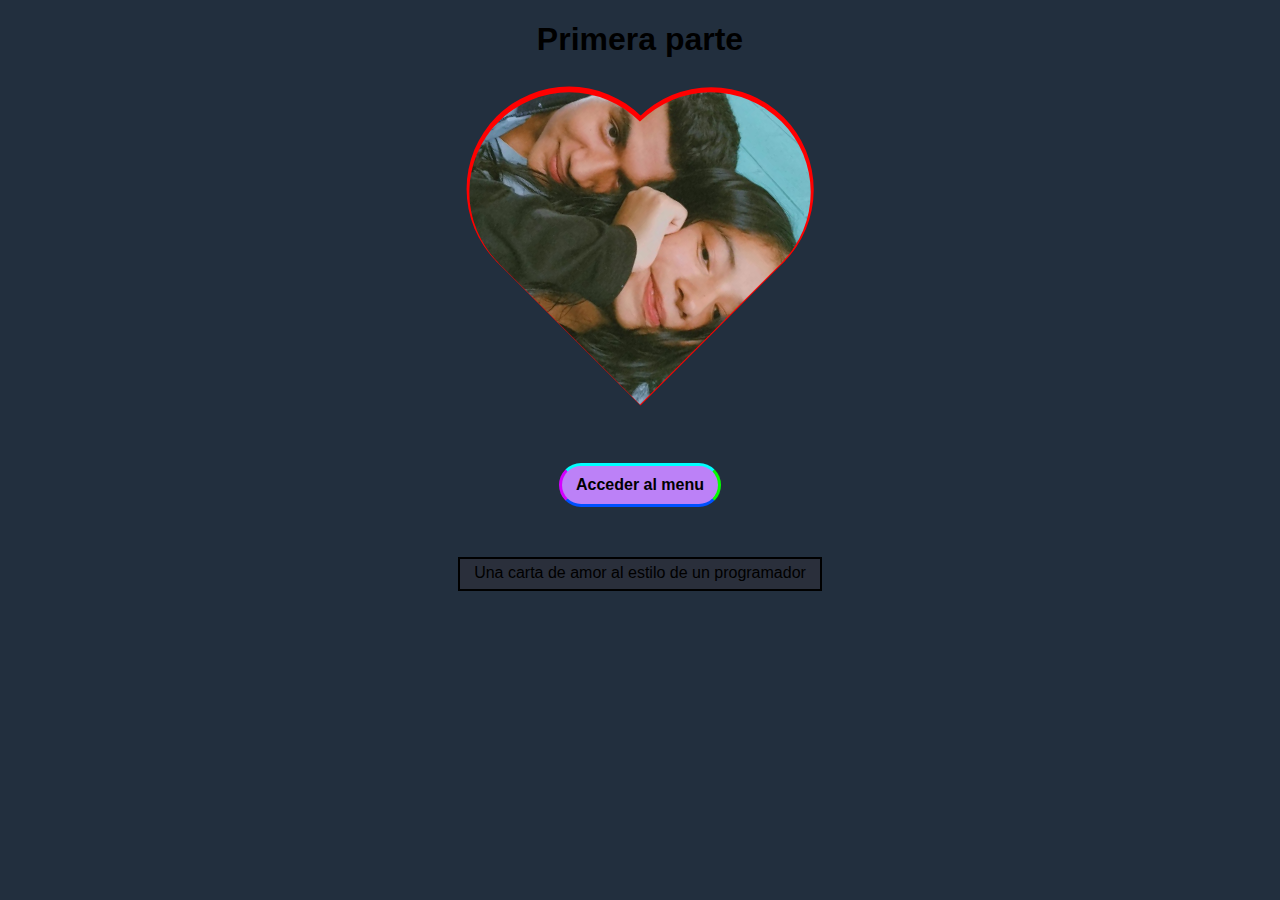
<file: index.html>
<!DOCTYPE html>
<html lang="es">
<head>
    <meta charset="UTF-8">
    <meta name="viewport" content="width=device-width, initial-scale=1.0">
    <title>Para mi novia</title>
    <link rel="stylesheet" type="text/css" href="estilo.css">
</head>
<body>
    <h1 class="titulos">Primera parte</h1>
    <div class="heart2"></div>
    <div class="heart"></div>
    <div class="segunda">
        <button class="button">
            <a href="Menu/1Programas/menu.html"> Acceder al menu</a>
        </button>
    </div>
    <div class="marco">
        <div class="texto">Una carta de amor al estilo de un programador</div>
    </div>
</body>
</html>
</file>
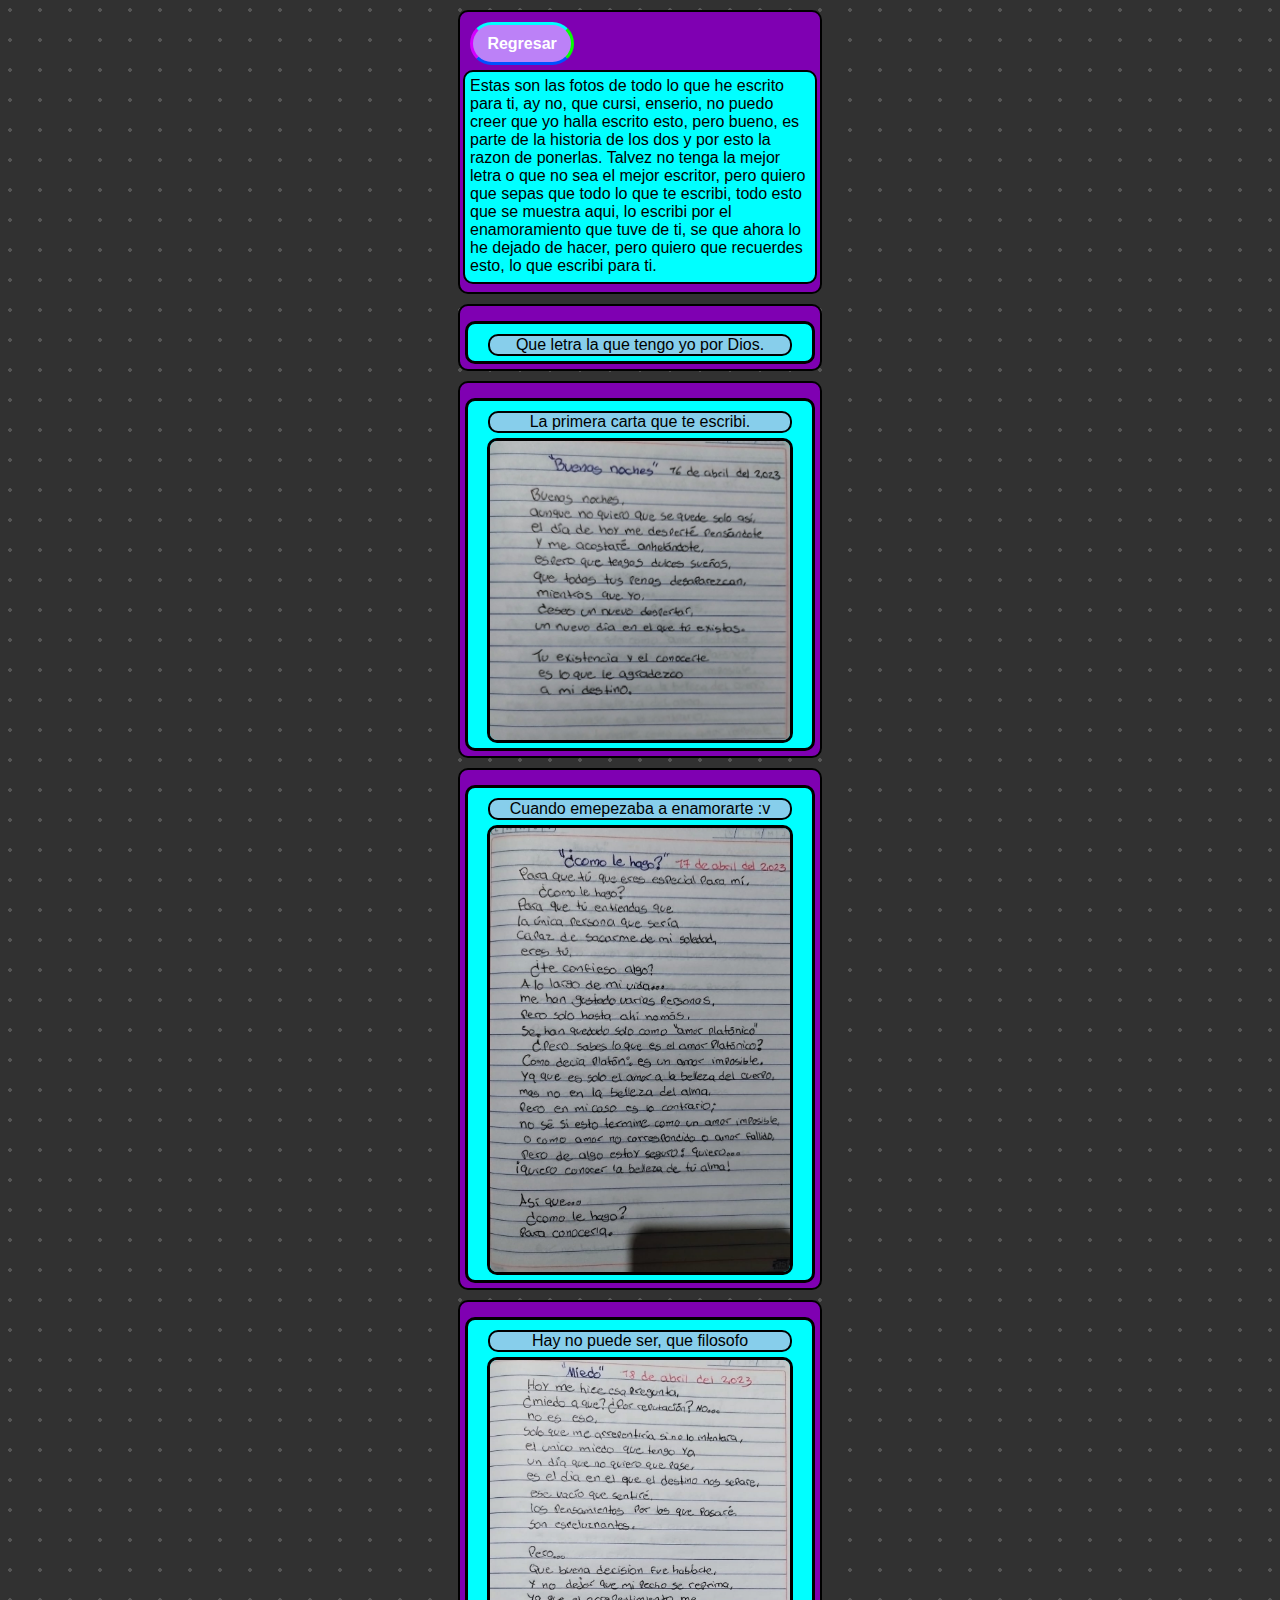
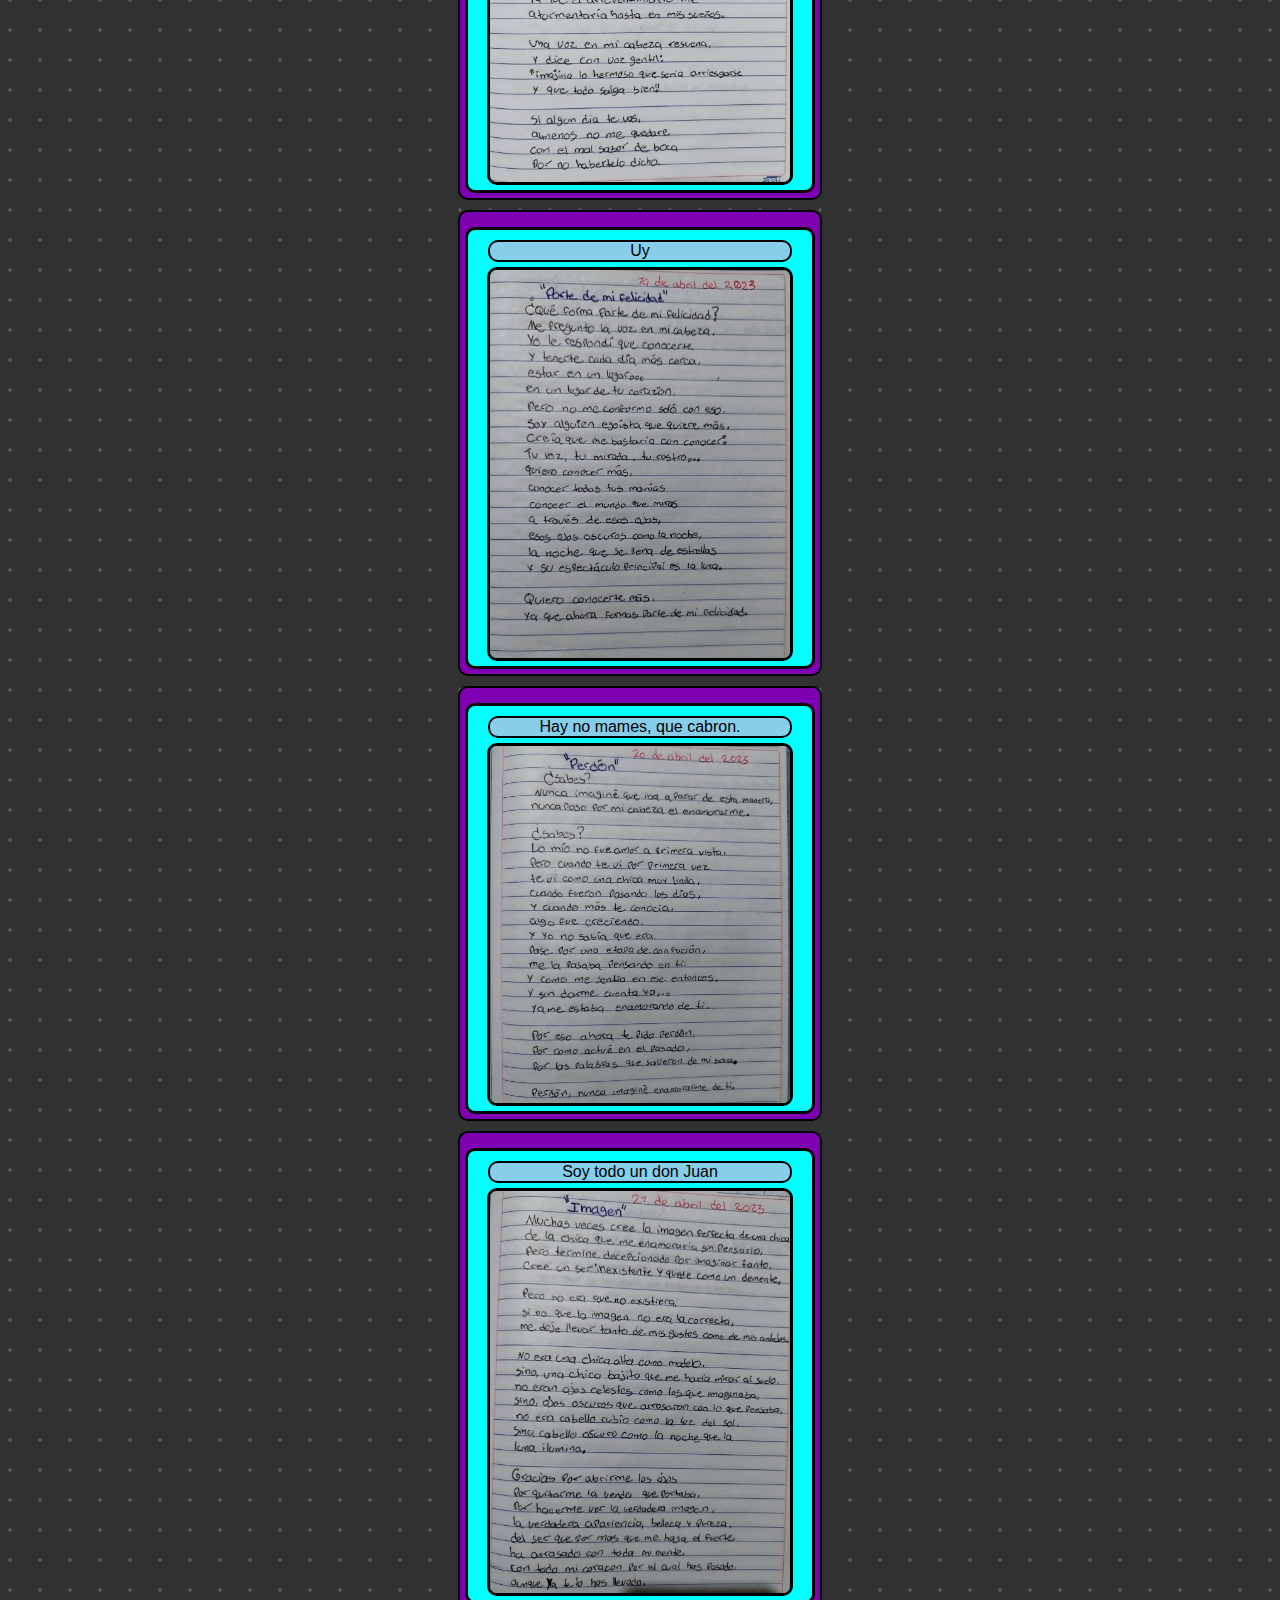
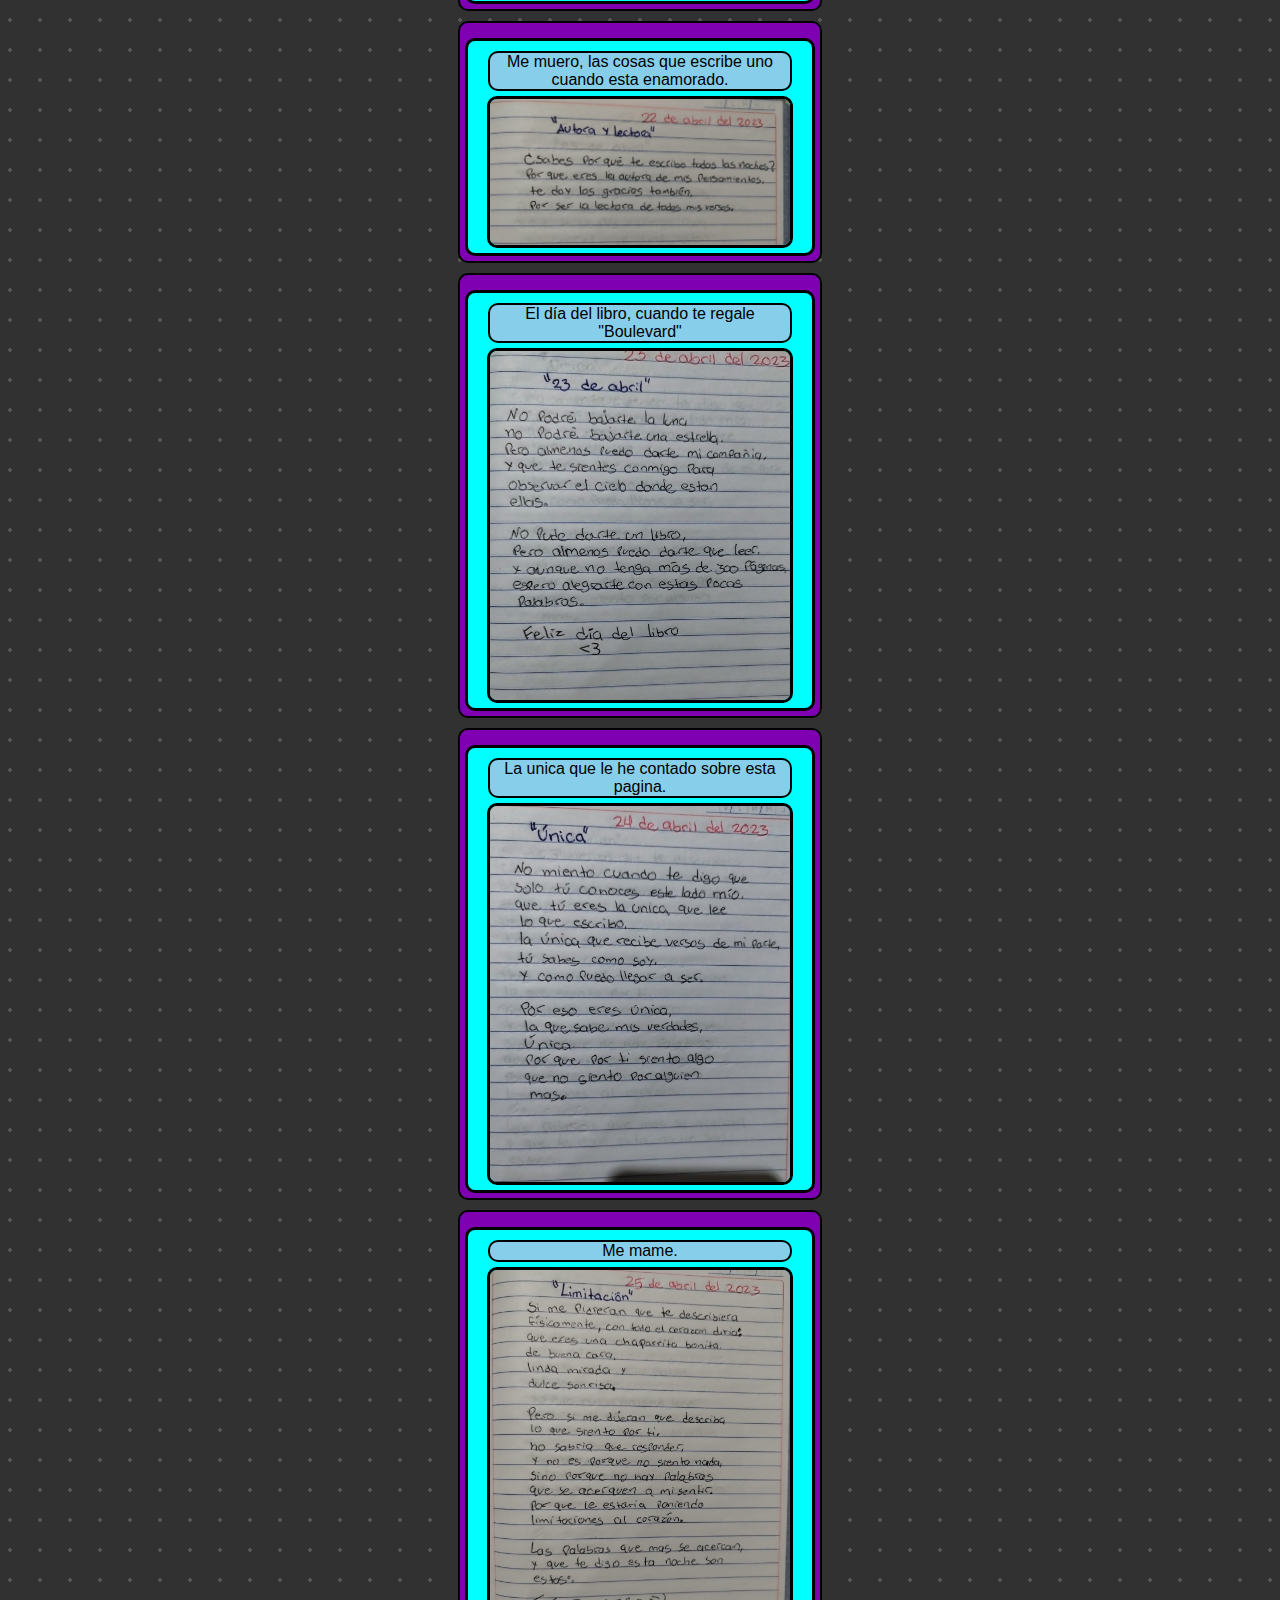
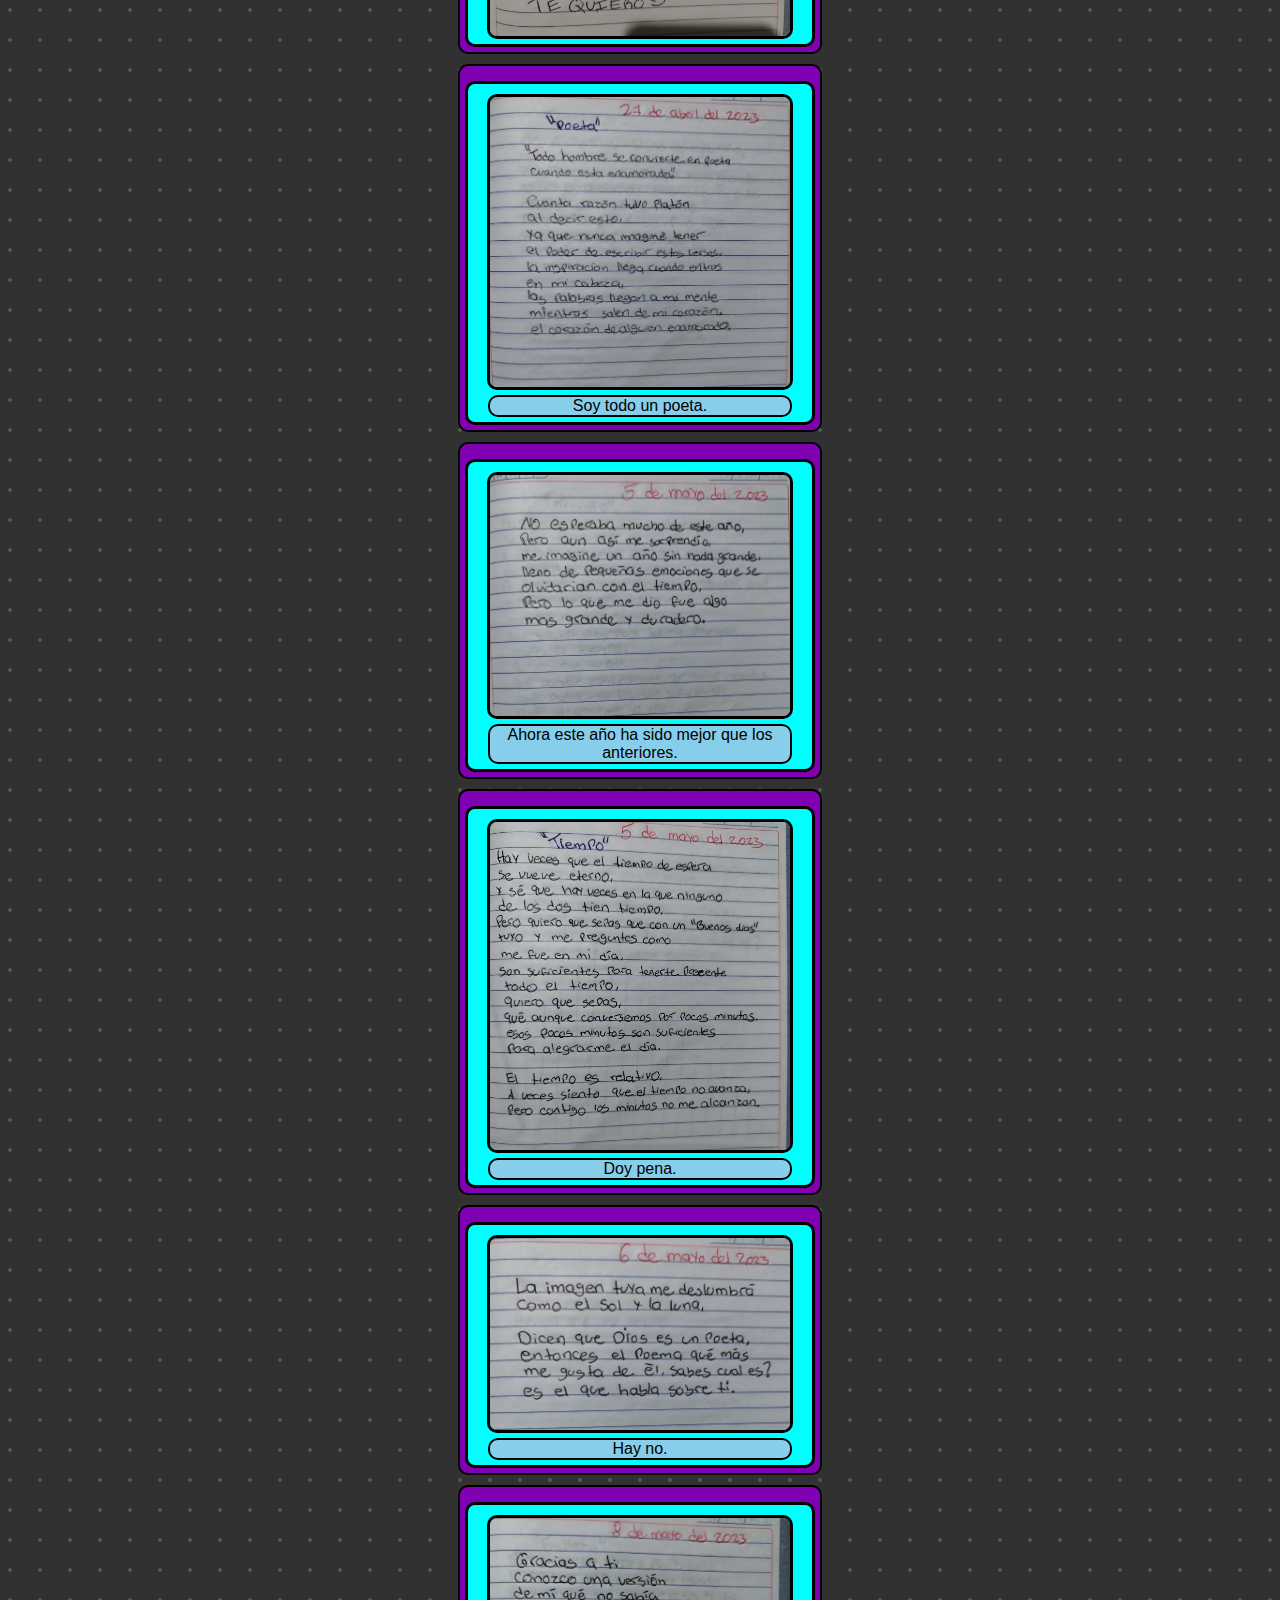
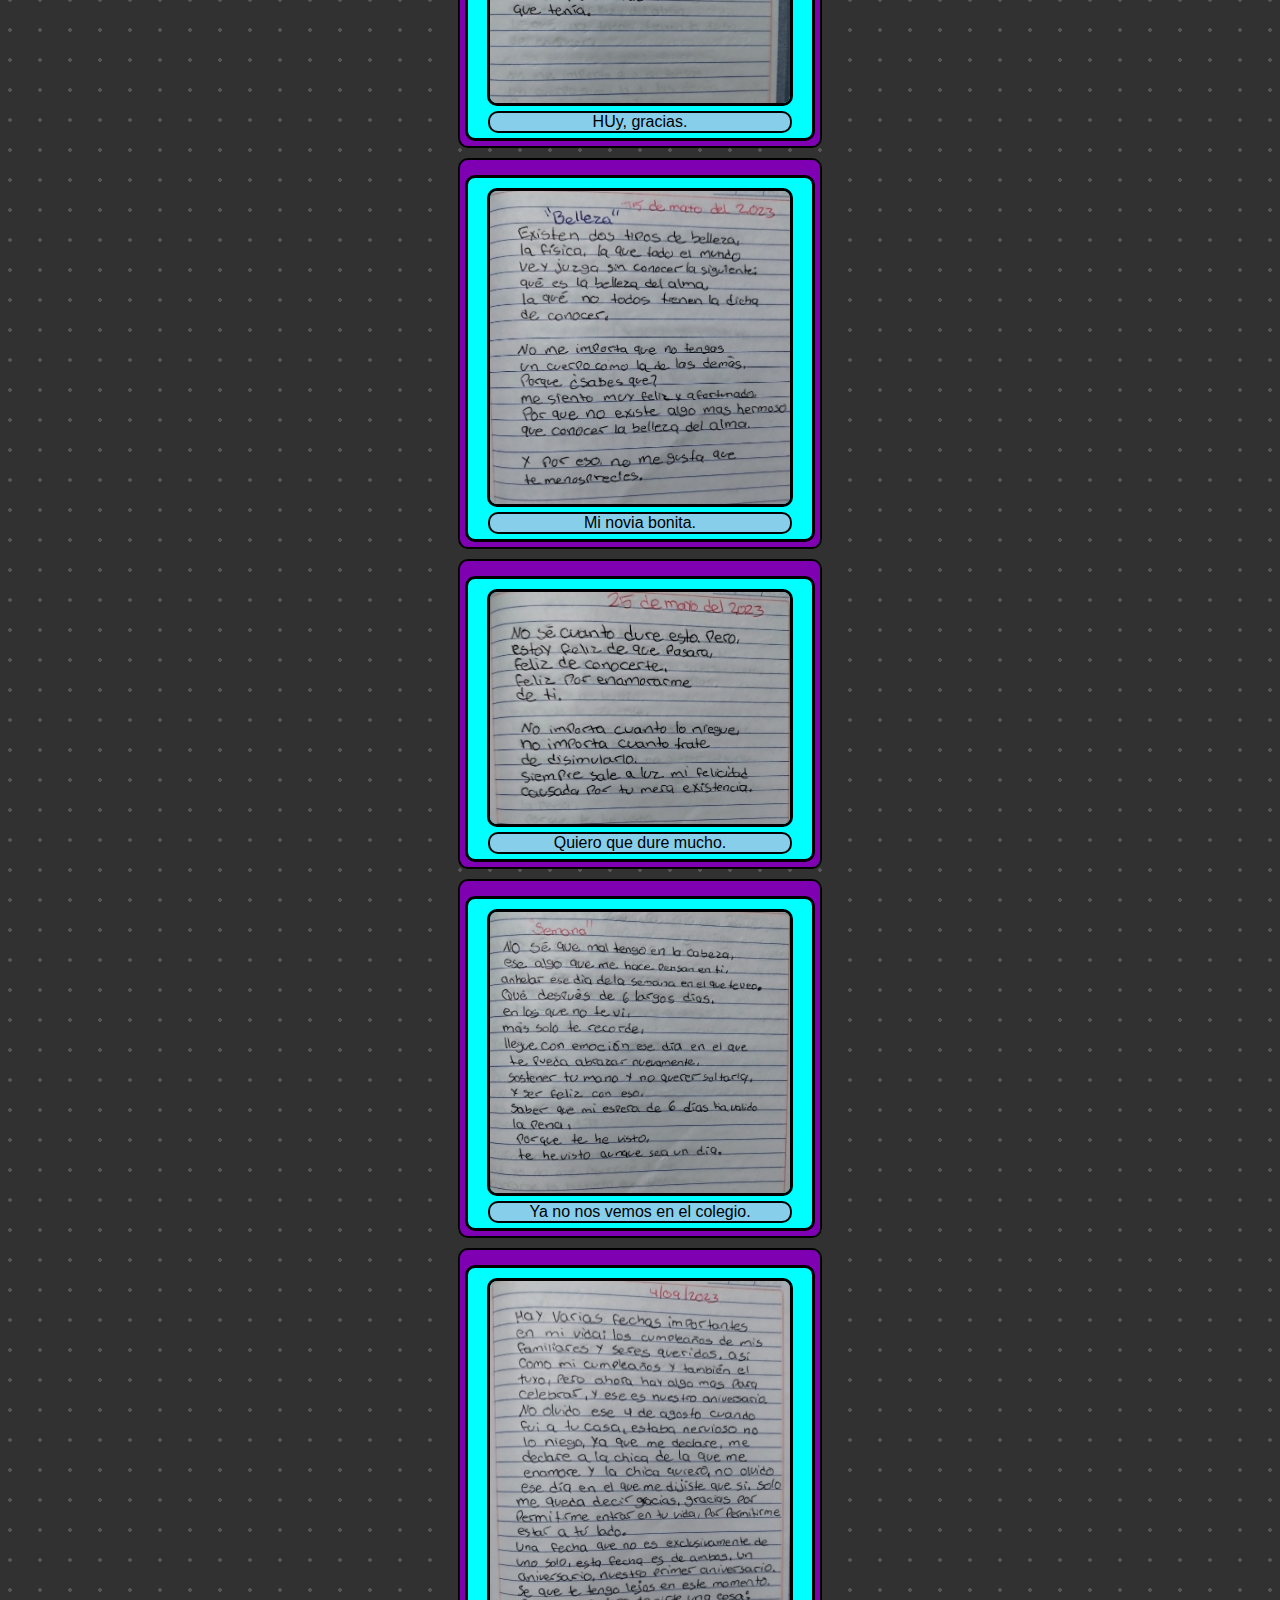
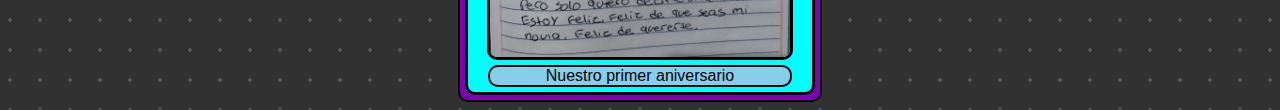
<file: Menu/Poemas/p.html>
<!DOCTYPE html>
<html lang="es">
<head>
    <meta charset="UTF-8">
    <meta name="viewport" content="width=device-width, initial-scale=1.0">
    <title>Cartas / Poemas</title>
    <link rel="stylesheet" href="p.css">
    <script src="poemastext.js"></script>
</head>
<body>
    <div class="contenedor">
        <button class="button">
            <a href="../1Programas/menu.html">Regresar</a>
        </button>
        <div class="contenedor-hijo">
            <div id="contenidoArchivo1"></div>
        </div>
    </div>
    <div class="contenedorimg-padre">
        <div class="contenedor-img" >
            <div class="borde-text" >Que letra la que tengo yo por Dios.</div>
        </div>
    </div>
    <div class="contenedorimg-padre">
        <div class="contenedor-img" >
            <div class="borde-text" >La primera carta que te escribi.</div>
            <img class="imagenes"  loading="lazy" src="Fotospoemas/p1.jpg (1).jpeg">
        </div>
    </div>
    <div class="contenedorimg-padre">
        <div class="contenedor-img" >
            <div class="borde-text">Cuando emepezaba a enamorarte :v</div>
            <img class="imagenes"  loading="lazy"  src="Fotospoemas/p2.jpg.jpeg" >
        </div>
    </div>
    <div class="contenedorimg-padre">
        <div class="contenedor-img" >
            <div class="borde-text">Hay no puede ser, que filosofo</div>
            <img class="imagenes"  loading="lazy"  src="Fotospoemas/p3.jpg.jpeg" >
        </div>
    </div>
    <div class="contenedorimg-padre">
        <div class="contenedor-img" >
            <div class="borde-text">Uy</div>
            <img class="imagenes"  loading="lazy"  src="Fotospoemas/p4.jpg.jpeg" >
        </div>
    </div>
    <div class="contenedorimg-padre">
        <div class="contenedor-img" >
            <div class="borde-text">Hay no mames, que cabron.</div>
            <img class="imagenes"  loading="lazy"  src="Fotospoemas/p5.jpg.jpeg" >
        </div>
    </div>
    <div class="contenedorimg-padre">
        <div class="contenedor-img" >
            <div class="borde-text">Soy todo un don Juan</div>
            <img class="imagenes"  loading="lazy"  src="Fotospoemas/p6.jpg.jpeg" >
        </div>
    </div>
    <div class="contenedorimg-padre">
        <div class="contenedor-img" >
            <div class="borde-text">Me muero, las cosas que escribe uno cuando esta enamorado.</div>
            <img class="imagenes"  loading="lazy"  src="Fotospoemas/p7.jpg.jpeg" >
        </div>
    </div>
    <div class="contenedorimg-padre">
        <div class="contenedor-img" >
             
            <div class="borde-text">El día del libro, cuando te regale "Boulevard"</div>
            <img class="imagenes"  loading="lazy"  src="Fotospoemas/p8.jpg.jpeg" >
        </div>
    </div>
    <div class="contenedorimg-padre">
        <div class="contenedor-img" >
            <div class="borde-text">La unica que le he contado sobre esta pagina.</div>
            <img class="imagenes"  loading="lazy"  src="Fotospoemas/p9.jpg.jpeg" >
        </div>
    </div>
    <div class="contenedorimg-padre">
        <div class="contenedor-img" > 
            <div class="borde-text">Me mame.</div>
            <img class="imagenes"  loading="lazy" src="Fotospoemas/p10.jpg.jpeg" >
        </div>
    </div>
    <div class="contenedorimg-padre">
        <div class="contenedor-img" >
            <img class="imagenes"  loading="lazy" src="Fotospoemas/p11.jpg.jpeg" >
            <div class="borde-text">Soy todo un poeta.</div>
        </div>
    </div>
    <div class="contenedorimg-padre">
        <div class="contenedor-img" >
            <img class="imagenes"  loading="lazy" src="Fotospoemas/p12.jpg.jpeg" >
            <div class="borde-text">Ahora este año ha sido mejor que los anteriores.</div>
        </div>
    </div>
    <div class="contenedorimg-padre">
        <div class="contenedor-img" >
            <img class="imagenes"  loading="lazy" src="Fotospoemas/p13.jpg.jpeg" >
            <div class="borde-text">Doy pena.</div>
        </div>
    </div>
    <div class="contenedorimg-padre">
        <div class="contenedor-img" >
            <img class="imagenes"  loading="lazy" src="Fotospoemas/p14.jpg.jpeg" >
            <div class="borde-text">Hay no. </div>
        </div>
    </div>
    <div class="contenedorimg-padre">
        <div class="contenedor-img" >
            <img class="imagenes"  loading="lazy" src="Fotospoemas/p15.jpg.jpeg" >
            <div class="borde-text">HUy, gracias.</div>
        </div>
    </div>
    <div class="contenedorimg-padre">
        <div class="contenedor-img" >
            <img class="imagenes"  loading="lazy" src="Fotospoemas/p16.jpg.jpeg" >
            <div class="borde-text">Mi novia bonita.</div>
        </div>
    </div>
    <div class="contenedorimg-padre">
        <div class="contenedor-img" >
            <img class="imagenes"  loading="lazy" src="Fotospoemas/p17.jpg.jpeg" >
            <div class="borde-text">Quiero que dure mucho.</div>
        </div>
    </div>
    <div class="contenedorimg-padre">
        <div class="contenedor-img" >
            <img class="imagenes"  loading="lazy" src="Fotospoemas/p18.jpg.jpeg" >
            <div class="borde-text">Ya no nos vemos en el colegio.</div>
        </div>
    </div>
    <div class="contenedorimg-padre">
        <div class="contenedor-img" >
            <img class="imagenes"  loading="lazy" src="Fotospoemas/p19.jpg.jpeg" >
            <div class="borde-text">Nuestro primer aniversario</div>
        </div>
    </div>
</body>
</html>
</file>
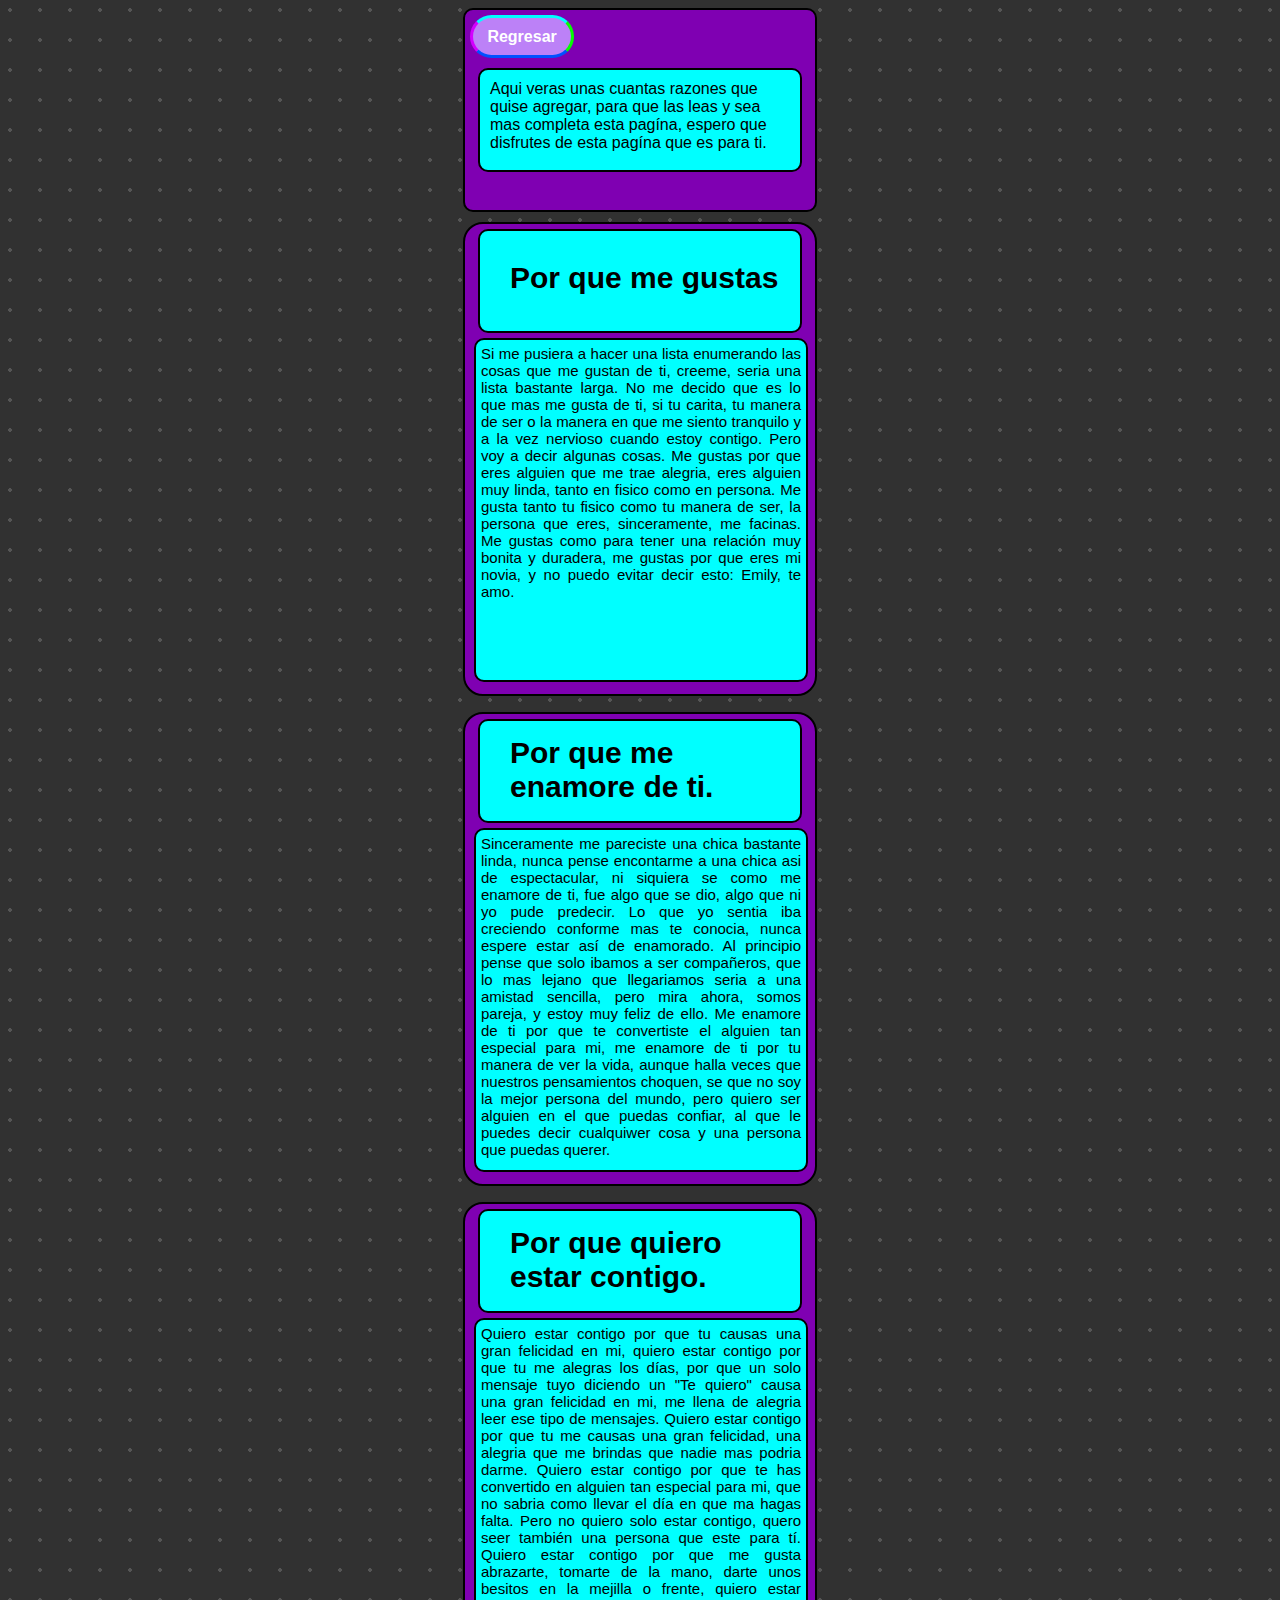
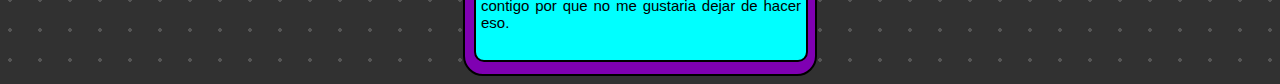
<file: Menu/Razones/Razones.html>
<!DOCTYPE html>
<html lang="en">
<head>
    <meta charset="UTF-8">
    <meta name="viewport" content="width=device-width, initial-scale=1.0">
    <link rel="stylesheet" href="RazonesStyle.css">
    <script src="Razones.js"></script>
    <title>Para mi novia</title>
</head>
<body>
    <div class="contenedor-desc-p">
        <button class="button">
            <a href="../1Programas/menu.html">Regresar</a>
        </button>
        <div class="contenedor-desc-h">
            <div class="texto-desc" id="contenidoArchivo4"></div>
        </div>
    </div> 
    <div class="contenedor-padre2">
        <div class="contenedor-titulo">
            <h1 class="titulo1"> Por que me gustas</h1>
        </div>
        <div class="contenedor">
            <div id="contenidoArchivo1"></div>
        </div>
    </div>
    <p></p>
    <div class="contenedor-padre2">
        <div class="contenedor-titulo">
            <h1 class="titulos">Por que me enamore de ti.</h1>
        </div>
        <div class="contenedor">
            <div id="contenidoArchivo2"></div>
        </div>
    </div>
    <p></p>
    <div class="contenedor-padre2">
        <div class="contenedor-titulo">
            <h1 class="titulos">Por que quiero estar contigo.</h1>
        </div>
        <div class="contenedor">
            <div id="contenidoArchivo3"></div>
        </div>
    </div>
</body>
</html>
</file>
<file: estilo.css>
.button {
    padding: 0.6em 0.9em;
    font-size: 1em;
    background-color: #BC81F7;
    font-weight: bold;
    border: 0.2em solid;
    border-color: #00ffff #04ff00 #0051ff #d400ff;
    border-radius: 1.5em;
    color: #fff;
    cursor: pointer;
  }
a {
    color: black; /* Cambiar el color del enlace a blanco (#fff) */
    text-decoration: none; /* Esto quita la subrayado por defecto en los enlaces */
}
#contenido {
    font-family: Arial, sans-serif;
    font-size: 50px;
    color: #d10e0e;
    text-align: center;
    
}
body{
   background-color: #222f3e;
   font-family: "Look for", sans-serif;
}
.titulos {
    text-align: center;
}
.color {
    background-color: orangered;
}
.segunda{
    display: flex;
    align-items: center;
    justify-content: center;
    margin-top: 100px;
}
.heart{
    position: relative;
    background-image: url(imagen1.jpg);
    background-position: -400px -750px;
    background-size: 300px;
    transform: rotate(45deg);
    width: 200px;
    height: 200px;
    margin: auto;
    margin-top: -200px;
    right: 0px;
}
.heart::before,
.heart::after {
    content: "";
    position: absolute;
    width: 200px;
    height: 200px;
    border-radius: 50%;
}
.heart::before{
    position: absolute;
    top: -100px;
    background-image: url(imagen1.jpg);
    background-size: 300px;
    background-position: -100px 417px;
}
.heart::after{
    z-index: 0;
    left: -100px;
    background-image:url(imagen1.jpg);
    background-size: 300px;
    background-position: 0px -749.9px;
}
button{
    background-color: red;
    border: none;
    border-radius: 100px;
}
.marco {
    margin: auto; 
    margin-top: 50px;
    border: 2px solid #000; 
    padding: 5px; 
    background-color: #2a2f3b;
    font-family: "Look for", sans-serif;
    width: 350px;
    height: 20px;
}
.texto {
    text-align: center;
}
.heart2{
    
    background-color: red;
    background-position: -400px -750px;
    transform: rotate(45deg);
    width: 205px;
    height: 205px;
    margin: 0 auto;
    margin-top: 100px;
}
.heart2::before,
.heart2::after {
    position: absolute;
    content: "";
    width: 205px;
    height: 205px;
    border-radius: 50%;
}
.heart2::before{
    top: -100px;
    background-color: red;
}
.heart2::after{
    top: 0px;
    left: -101px;
    background-color: red;
}
.center {
    display: flex;
    justify-content: center;
    align-items: center;
  }
</file>
<file: Menu/Poemas/p.css>
.button {
    padding: 0.6em 0.9em;
    font-size: 1em;
    background-color: #BC81F7;
    font-weight: bold;
    border: 0.2em solid;
    border-color: #00ffff #04ff00 #0051ff #d400ff;
    border-radius: 1.5em;
    color: #fff;
    cursor: pointer;
    margin-top: 5px;
    margin-left: 5px;
  }
a {
    color: #fff;
    text-decoration: none;
    font-family: "Look for", sans-serif; 
}
.contenedor {
    width: 350px;
    height: 270px;
    background-color:#7f00b2 ;
    margin: auto;
    margin-top: 10px;
    border: 2px solid black;
    border-radius: 10px;
    padding: 5px;
}
.contenedor-hijo{ 
    font-family: "Look for", sans-serif;
    margin-top: 5px;
    margin-left: -2px;
    border-radius: 10px;
    padding: 5px;
    border: 2px solid black;
    width: 340px;
    height: 200px;
    background-color: aqua;
    font-size: 16px;
}
.contenedorimg-padre {
    border-radius: 10px;
    border: 2px solid black;
    background-color: #7f00b2;
    width: 350px;
    display: flex;
    padding: 5px;
    margin: auto;
    margin-top: 10px;
}
.contenedor-img {
    border-radius: 10px;
    margin: auto;
    margin-top: 10px;
    padding: 5px;
    border: 3px solid black;
    background-color: aqua;
    display: flex;
    width: 345px;
    flex-direction: column;
    justify-content: center; 
    align-items: center; 
}
body{
    background-color: #313131;
    background-image: radial-gradient(rgba(255, 255, 255, 0.171) 2px, transparent 0);
    background-size: 30px 30px;
    background-position: -5px -5px
  }
.imagenes {
    margin-top: 5px;
    width: 300px;
    border: 3px solid black;
    border-radius: 10px;
}
.borde-text {
    border-radius: 10px;
    font-family: "Look for", sans-serif;
    margin-top: 5px;
    border: 2px solid black;
    height: px;
    width: 300px;
    text-align: center;
    background-color: skyblue;
}
</file>
<file: Menu/Razones/RazonesStyle.css>
.button {
    padding: 0.6em 0.9em;
    font-size: 1em;
    background-color: #BC81F7;
    font-weight: bold;
    border: 0.2em solid;
    border-color: #00ffff #04ff00 #0051ff #d400ff;
    border-radius: 1.5em;
    color: #fff;
    cursor: pointer;
    margin-top: 5px;
    margin-left: 5px;
  }
  a {
    color: #fff; /* Cambiar el color del enlace a blanco (#fff) */
    text-decoration: none; /* Esto quita la subrayado por defecto en los enlaces */
}
body{
  background-color: #313131;
  background-image: radial-gradient(rgba(255, 255, 255, 0.171) 2px, transparent 0);
  background-size: 30px 30px;
  background-position: -5px -5px
}

.contenedor-padre2 {
  width: 350px;
  height: 470px;
  border: 2px solid black;
  margin: auto;
  margin-top: 10px;
  background-color:#7f00b2 ;
  border-radius: 20px;
  font-family: "Look for", sans-serif;
}
.contenedor-titulo {
  width: 320px;
  height: 100px;
  border: 2px solid black;
  border-radius: 10px;
  margin: auto;
  margin-top: 5px;
  background-color: aqua;
}
.contenedor-desc-p {
  width: 350px;
  height: 200px;
  margin: auto;
  background-color: #7f00b2;
  border-radius: 10px;
  border: 2px solid black;
}
.contenedor-desc-h {
  width: 320px;
  height: 100px;
  border: 2px solid black;
  border-radius: 10px;
  margin: auto;
  margin-top: 10px;
  background-color: aqua;
  font-family: "Look for", sans-serif;
}
.contenedor {
  position: absolute;
  width: 320px;
  height: 330px;
  background-color: aqua;
  flex-direction: column;
  align-items: center; 
  text-align: justify;
  margin-top: 5px;
  margin-left: 9px;
  border-radius: 10px;
  border: 2px solid black;
  padding: 5px;
  font-size: 15px;
}
.titulos {
  margin-left: 30px ;
  margin-top: 15px;
  font-size: 30px;
}
.titulo1 {
  margin-left: 30px ;
  margin-top: 30px;
  font-size: 30px;
}
.texto-desc {
  padding: 10px;
}
</file>
